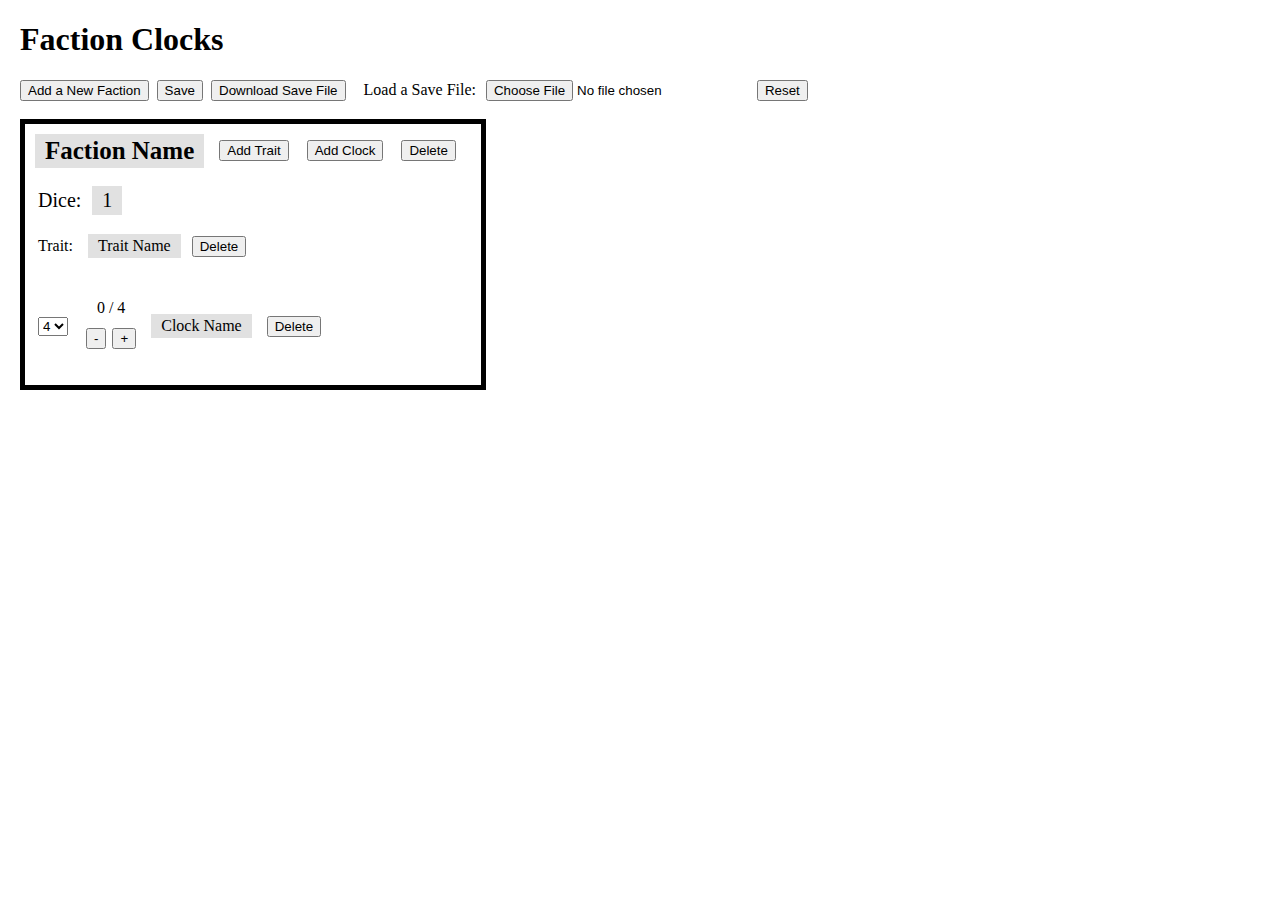
<file: index.html>
<!DOCTYPE html>
<html>

<head>
    <meta charset="utf-8">
    <title>Faction Clocks</title>
    <meta name="description" content="Faction clocks">
    <meta name="viewport" content="width=device-width, initial-scale=1">
    <link rel="stylesheet" href="./css/style.css">

    <!-- import EVERYTHING from the folder of the component we want.-->
    <script src="./web_components/faction/faction.js" defer async></script>
    <script src="./web_components/faction/clock.js" defer async></script>
    <script src="./web_components/faction/trait.js" defer async></script>
</head>

<body>
    <h1>Faction Clocks</h1>

    <div class="flex-row">
        <button id="btn-add-faction">Add a New Faction</button>
        &nbsp;&nbsp;

        <button id="btn-save">Save</button>
        &nbsp;&nbsp;

        <button id="btn-download">Download Save File</button>
        &nbsp;&nbsp;

        <label for="btn-upload" style="margin-left: 10px;">Load a Save File:</label>
        <input type="file" id="btn-upload" accept=".txt">
        &nbsp;&nbsp;

        <button id="btn-reset" style="margin-left: 10px;">Reset</button>
        &nbsp;&nbsp;        
    </div>

    <br>

    <div class="flex-container" id="faction-list">
        <custom-faction></custom-faction>
    </div>

    <script>

        //Autosave whenever a faction reports that it has been changed.
        document.getElementById("faction-list").addEventListener("save", save);

        //Allow the user to add their own factions
        document.getElementById("btn-add-faction").addEventListener("click", function(){
            let factionList = document.getElementById("faction-list");
            let faction = document.createElement("custom-faction")
            factionList.appendChild(faction);

            save();
        });

        //Manual saves because let's face it, nobody trusts an autosave.
        document.getElementById("btn-save").addEventListener("click", function(){
            save();
            alert("Saved!");
        });

        document.getElementById("btn-download").addEventListener("click", function(){

            //Do the normal save. Not call the function because we need to get the json anyway and for the sake of speed we're not repeating steps.
            let factionList = document.getElementById("faction-list").innerHTML;
            let json = JSON.stringify(factionList);
            localStorage.setItem("save", json);

            downloadSave(json);
        });

        document.getElementById("btn-upload").addEventListener("change", function(event){
            let file = event.target.files[0];
            const reader = new FileReader();

            reader.onload = function(event){
                let json = event.target.result;
                let factionList = document.getElementById("faction-list");
                let uploadInput = document.getElementById("btn-upload");

                try{
                    factionList.innerHTML = JSON.parse(json);
                    uploadInput.value = "";
                }
                catch{
                    alert("File is not a valid save file.");
                }
            };

            reader.readAsText(file);
        });

        //Reset the page back to basics
        document.getElementById("btn-reset").addEventListener("click", function(){
            let factionList = document.getElementById("faction-list");

            if(confirm("Are you sure you want to reset the page?")){
                factionList.innerHTML = "<custom-faction></custom-faction>";
            }
        });

        function save(){
            let factionList = document.getElementById("faction-list").innerHTML;
            let json = JSON.stringify(factionList);
            localStorage.setItem("save", json);
        }

        function downloadSave(json){
            let downloadLink = document.createElement("a");
            downloadLink.hidden = true;
            let file = new Blob([json], {type: "text/plain"});

            downloadLink.href = URL.createObjectURL(file);
            downloadLink.download = "save_factions.txt";

            downloadLink.click();

            downloadLink.remove();
        }

        function init(){
            let factionList = document.getElementById("faction-list");
            let parsedJson = JSON.parse(localStorage.getItem("save")) || "<custom-faction></custom-faction>";
            factionList.innerHTML = parsedJson;
        }
    
        init();


    </script>
</body>

</html>
</file>
<file: css/style.css>
.bold{
    font-weight: bold;
}

.flex-container{
    display: flex;
    flex-wrap: wrap;
    align-items: baseline;
}

.flex-row{
    display: flex;
    flex-wrap: wrap;
    flex-direction: row;
    align-items: center;
}

.flex-column{
    display: flex;
    flex-wrap: wrap;
    flex-direction: column;
}

.flex-row > span{
    padding: 3px;
}

.flex-row > label{
    margin-right: 10px;
}

.flex-column > div{
    padding-bottom: 5px;
}

.flex-center{
    display: flex;
    align-items: center;
}

body{
    margin: 20px;
}

.box-container{
    border-width: 5px;
    border-style: solid;
    border-color: black;
    margin-right: 10px;
    margin-bottom: 10px;
    padding: 10px;
}

.background-click-input{
    background-color: #E1E1E1;
}

.background-click-input:hover{
    background-color: #D1D1D1;
}
</file>
